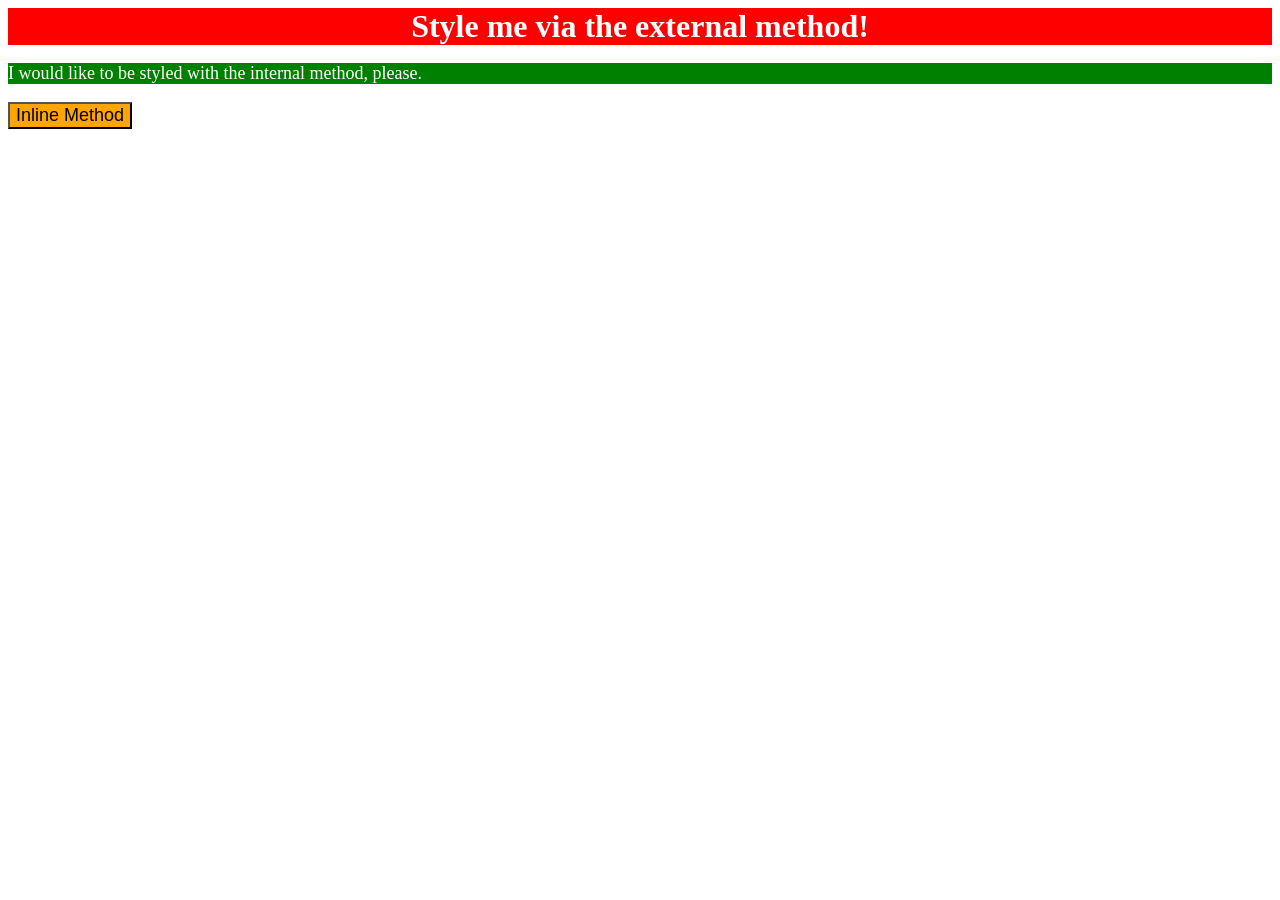
<file: foundations/intro-to-css/01-css-methods/index.html>
<!DOCTYPE html>
<html lang="en">
  <head>
    <meta charset="UTF-8">
    <meta http-equiv="X-UA-Compatible" content="IE=edge">
    <meta name="viewport" content="width=device-width, initial-scale=1.0">
    <title>Methods for Adding CSS</title>
    <link rel="stylesheet" href="style.css">
    <style>
      p{
       background-color: green; 
       color: white;
       font-size: 18px;
      }
    </style>
  </head>
  <body>
    <div>Style me via the external method!</div>
    <p>I would like to be styled with the internal method, please.</p>
    <button style="background-color:orange; font-size: 18px;">Inline Method</button>
  </body>
</html>
</file>
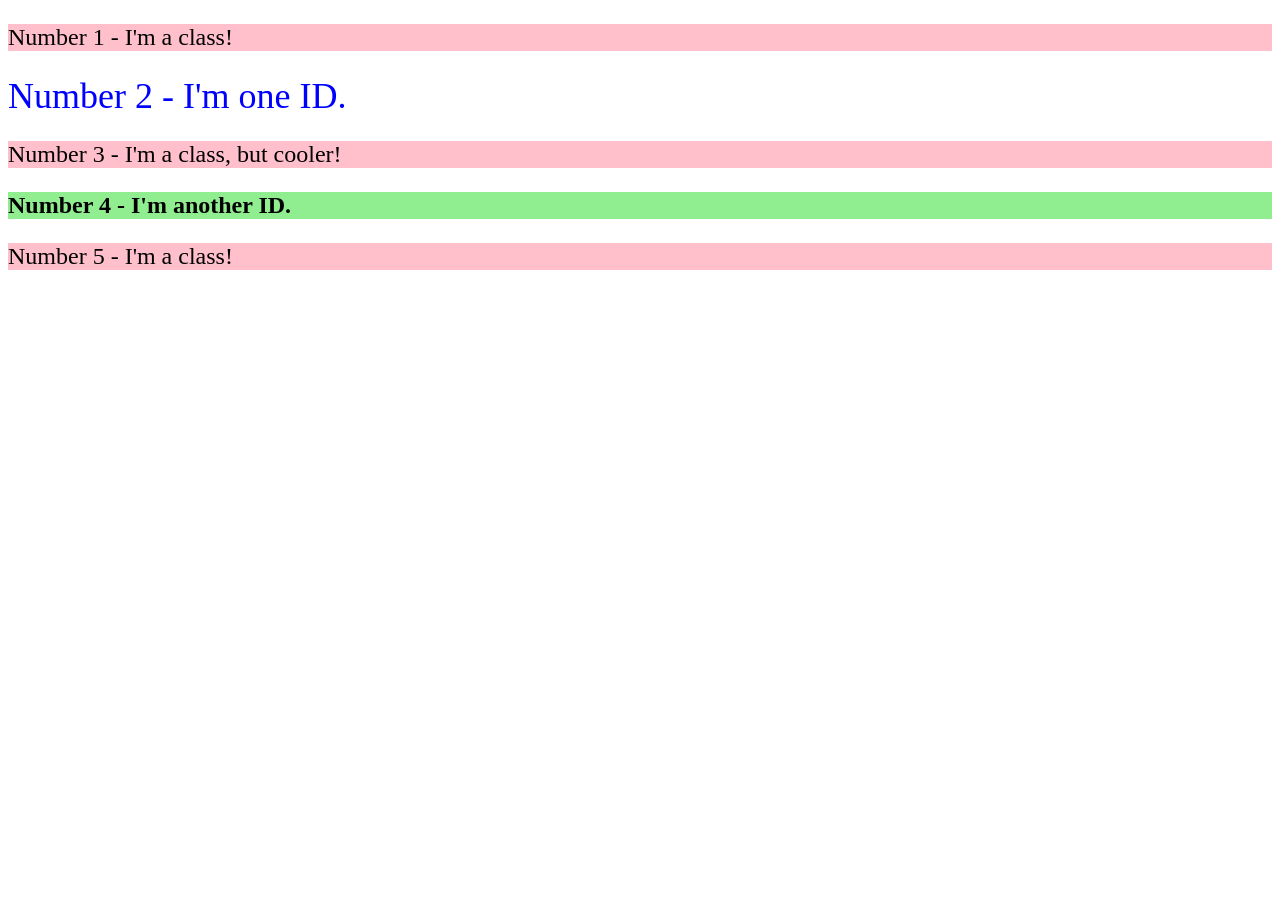
<file: foundations/intro-to-css/02-class-id-selectors/index.html>
<!DOCTYPE html>
<html lang="en">
  <head>
    <meta charset="UTF-8">
    <meta http-equiv="X-UA-Compatible" content="IE=edge">
    <meta name="viewport" content="width=device-width, initial-scale=1.0">
    <title>Class and ID Selectors</title>
    <link rel="stylesheet" href="style.css">
  </head>
  <body>
    <p class="apple">Number 1 - I'm a class!</p>
    <div id="rox">Number 2 - I'm one ID.</div>
    <p class="banana">Number 3 - I'm a class, but cooler!</p>
    <div id="dox">Number 4 - I'm another ID.</div>
    <p class="cat">Number 5 - I'm a class!</p>
  </body>
</html>
</file>
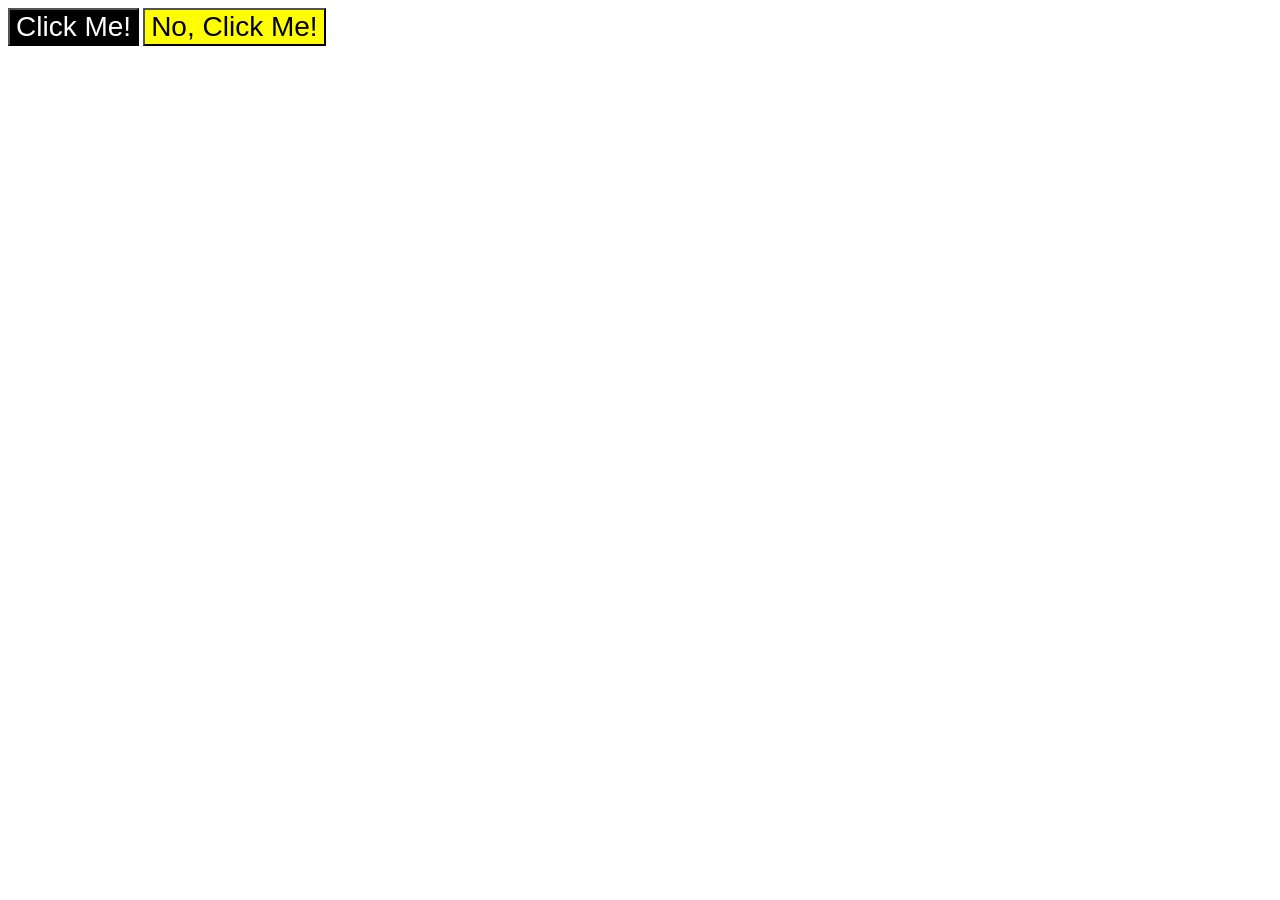
<file: foundations/intro-to-css/03-grouping-selectors/index.html>
<!DOCTYPE html>
<html lang="en">
  <head>
    <meta charset="UTF-8">
    <meta http-equiv="X-UA-Compatible" content="IE=edge">
    <meta name="viewport" content="width=device-width, initial-scale=1.0">
    <title>Grouping Selectors</title>
    <link rel="stylesheet" href="style.css">
  </head>
  <body>
    <button class="btn">Click Me!</button>
    <button class="btn1">No, Click Me!</button>
  </body>
</html>
</file>
<file: foundations/intro-to-css/01-css-methods/style.css>
div{
    background-color: red;
    font-size: 32px;
    text-align: center;
    color: white;
    font-weight: bold;
}
</file>
<file: foundations/intro-to-css/02-class-id-selectors/style.css>
.apple, .banana ,.cat {
    background-color: pink;
    font-size: 24px;
}
#dox{
    background-color: lightgreen;
    font-size: 24px;
    font-weight: bold;
}
#rox{
    color: blue;
    font-size : 36px;

}
</file>
<file: foundations/intro-to-css/03-grouping-selectors/style.css>
.btn, .btn1{
 font-size: 28px;
 font-family:sans-serif;
}
.btn{
    background-color: black;
    color: white;
}
.btn1{
    background-color: yellow;
}
</file>
